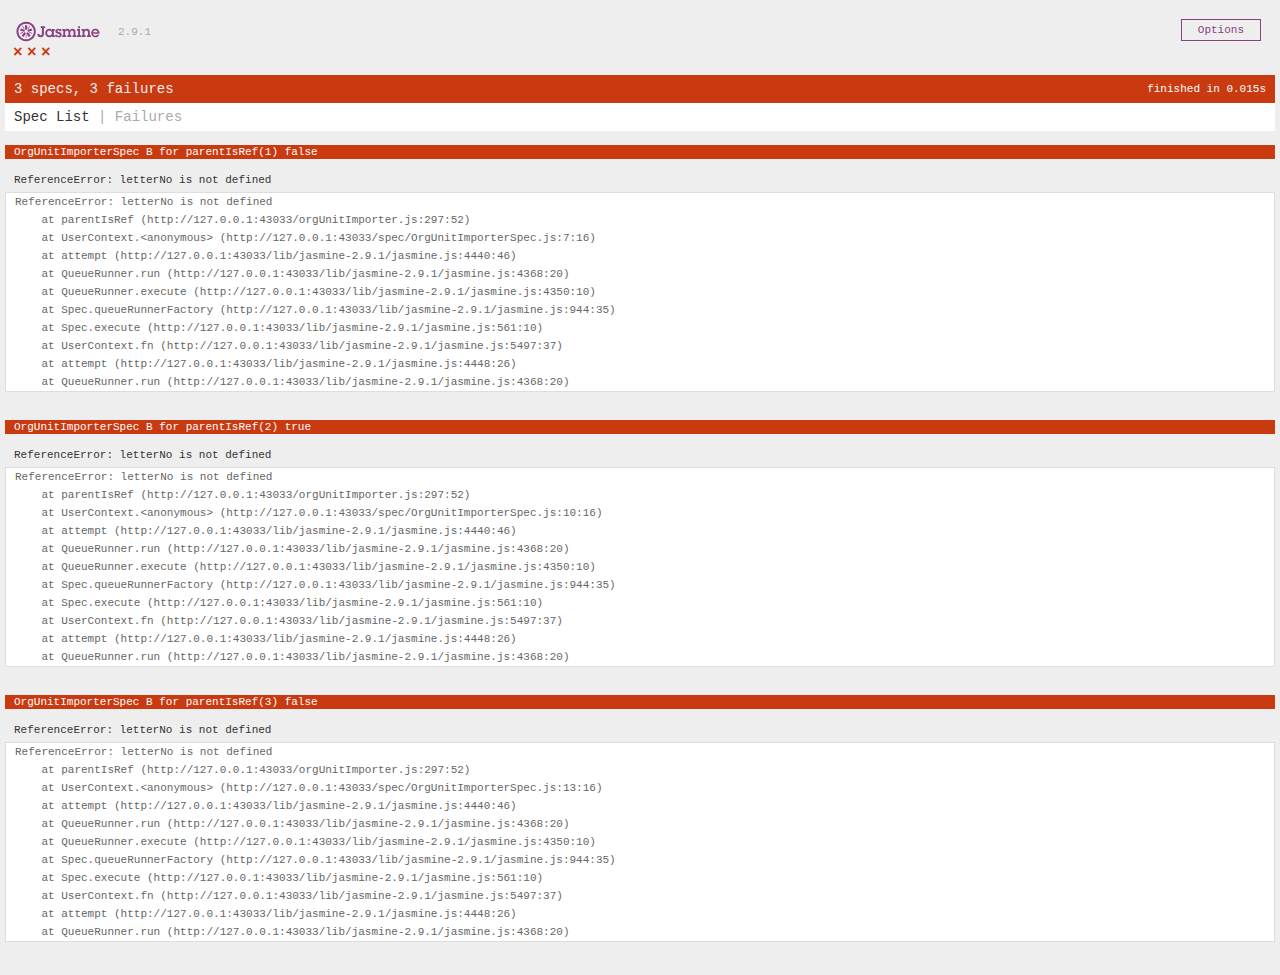
<file: SpecRunner.html>
<!DOCTYPE html>
<html>
<head>
  <meta charset="utf-8">
  <title>Jasmine Spec Runner v2.9.1</title>

  <link rel="shortcut icon" type="image/png" href="lib/jasmine-2.9.1/jasmine_favicon.png">
  <link rel="stylesheet" href="lib/jasmine-2.9.1/jasmine.css">

  <script src="lib/jasmine-2.9.1/jasmine.js"></script>
  <script src="lib/jasmine-2.9.1/jasmine-html.js"></script>
  <script src="lib/jasmine-2.9.1/boot.js"></script>

  <!-- include source files here... -->
  <script src="orgUnitImporter.js"></script>

  <!-- include spec files here... -->
  <script src="spec/OrgUnitImporterSpec.js"></script>

</head>

<body>
</body>
</html>
</file>
<file: lib/jasmine-2.9.1/jasmine.css>
body { overflow-y: scroll; }

.jasmine_html-reporter { background-color: #eee; padding: 5px; margin: -8px; font-size: 11px; font-family: Monaco, "Lucida Console", monospace; line-height: 14px; color: #333; }
.jasmine_html-reporter a { text-decoration: none; }
.jasmine_html-reporter a:hover { text-decoration: underline; }
.jasmine_html-reporter p, .jasmine_html-reporter h1, .jasmine_html-reporter h2, .jasmine_html-reporter h3, .jasmine_html-reporter h4, .jasmine_html-reporter h5, .jasmine_html-reporter h6 { margin: 0; line-height: 14px; }
.jasmine_html-reporter .jasmine-banner, .jasmine_html-reporter .jasmine-symbol-summary, .jasmine_html-reporter .jasmine-summary, .jasmine_html-reporter .jasmine-result-message, .jasmine_html-reporter .jasmine-spec .jasmine-description, .jasmine_html-reporter .jasmine-spec-detail .jasmine-description, .jasmine_html-reporter .jasmine-alert .jasmine-bar, .jasmine_html-reporter .jasmine-stack-trace { padding-left: 9px; padding-right: 9px; }
.jasmine_html-reporter .jasmine-banner { position: relative; }
.jasmine_html-reporter .jasmine-banner .jasmine-title { background: url('[data-uri]') no-repeat; background: url('[data-uri]') no-repeat, none; -moz-background-size: 100%; -o-background-size: 100%; -webkit-background-size: 100%; background-size: 100%; display: block; float: left; width: 90px; height: 25px; }
.jasmine_html-reporter .jasmine-banner .jasmine-version { margin-left: 14px; position: relative; top: 6px; }
.jasmine_html-reporter #jasmine_content { position: fixed; right: 100%; }
.jasmine_html-reporter .jasmine-version { color: #aaa; }
.jasmine_html-reporter .jasmine-banner { margin-top: 14px; }
.jasmine_html-reporter .jasmine-duration { color: #fff; float: right; line-height: 28px; padding-right: 9px; }
.jasmine_html-reporter .jasmine-symbol-summary { overflow: hidden; *zoom: 1; margin: 14px 0; }
.jasmine_html-reporter .jasmine-symbol-summary li { display: inline-block; height: 10px; width: 14px; font-size: 16px; }
.jasmine_html-reporter .jasmine-symbol-summary li.jasmine-passed { font-size: 14px; }
.jasmine_html-reporter .jasmine-symbol-summary li.jasmine-passed:before { color: #007069; content: "\02022"; }
.jasmine_html-reporter .jasmine-symbol-summary li.jasmine-failed { line-height: 9px; }
.jasmine_html-reporter .jasmine-symbol-summary li.jasmine-failed:before { color: #ca3a11; content: "\d7"; font-weight: bold; margin-left: -1px; }
.jasmine_html-reporter .jasmine-symbol-summary li.jasmine-disabled { font-size: 14px; }
.jasmine_html-reporter .jasmine-symbol-summary li.jasmine-disabled:before { color: #bababa; content: "\02022"; }
.jasmine_html-reporter .jasmine-symbol-summary li.jasmine-pending { line-height: 17px; }
.jasmine_html-reporter .jasmine-symbol-summary li.jasmine-pending:before { color: #ba9d37; content: "*"; }
.jasmine_html-reporter .jasmine-symbol-summary li.jasmine-empty { font-size: 14px; }
.jasmine_html-reporter .jasmine-symbol-summary li.jasmine-empty:before { color: #ba9d37; content: "\02022"; }
.jasmine_html-reporter .jasmine-run-options { float: right; margin-right: 5px; border: 1px solid #8a4182; color: #8a4182; position: relative; line-height: 20px; }
.jasmine_html-reporter .jasmine-run-options .jasmine-trigger { cursor: pointer; padding: 8px 16px; }
.jasmine_html-reporter .jasmine-run-options .jasmine-payload { position: absolute; display: none; right: -1px; border: 1px solid #8a4182; background-color: #eee; white-space: nowrap; padding: 4px 8px; }
.jasmine_html-reporter .jasmine-run-options .jasmine-payload.jasmine-open { display: block; }
.jasmine_html-reporter .jasmine-bar { line-height: 28px; font-size: 14px; display: block; color: #eee; }
.jasmine_html-reporter .jasmine-bar.jasmine-failed { background-color: #ca3a11; }
.jasmine_html-reporter .jasmine-bar.jasmine-passed { background-color: #007069; }
.jasmine_html-reporter .jasmine-bar.jasmine-skipped { background-color: #bababa; }
.jasmine_html-reporter .jasmine-bar.jasmine-errored { background-color: #ca3a11; }
.jasmine_html-reporter .jasmine-bar.jasmine-menu { background-color: #fff; color: #aaa; }
.jasmine_html-reporter .jasmine-bar.jasmine-menu a { color: #333; }
.jasmine_html-reporter .jasmine-bar a { color: white; }
.jasmine_html-reporter.jasmine-spec-list .jasmine-bar.jasmine-menu.jasmine-failure-list, .jasmine_html-reporter.jasmine-spec-list .jasmine-results .jasmine-failures { display: none; }
.jasmine_html-reporter.jasmine-failure-list .jasmine-bar.jasmine-menu.jasmine-spec-list, .jasmine_html-reporter.jasmine-failure-list .jasmine-summary { display: none; }
.jasmine_html-reporter .jasmine-results { margin-top: 14px; }
.jasmine_html-reporter .jasmine-summary { margin-top: 14px; }
.jasmine_html-reporter .jasmine-summary ul { list-style-type: none; margin-left: 14px; padding-top: 0; padding-left: 0; }
.jasmine_html-reporter .jasmine-summary ul.jasmine-suite { margin-top: 7px; margin-bottom: 7px; }
.jasmine_html-reporter .jasmine-summary li.jasmine-passed a { color: #007069; }
.jasmine_html-reporter .jasmine-summary li.jasmine-failed a { color: #ca3a11; }
.jasmine_html-reporter .jasmine-summary li.jasmine-empty a { color: #ba9d37; }
.jasmine_html-reporter .jasmine-summary li.jasmine-pending a { color: #ba9d37; }
.jasmine_html-reporter .jasmine-summary li.jasmine-disabled a { color: #bababa; }
.jasmine_html-reporter .jasmine-description + .jasmine-suite { margin-top: 0; }
.jasmine_html-reporter .jasmine-suite { margin-top: 14px; }
.jasmine_html-reporter .jasmine-suite a { color: #333; }
.jasmine_html-reporter .jasmine-failures .jasmine-spec-detail { margin-bottom: 28px; }
.jasmine_html-reporter .jasmine-failures .jasmine-spec-detail .jasmine-description { background-color: #ca3a11; }
.jasmine_html-reporter .jasmine-failures .jasmine-spec-detail .jasmine-description a { color: white; }
.jasmine_html-reporter .jasmine-result-message { padding-top: 14px; color: #333; white-space: pre; }
.jasmine_html-reporter .jasmine-result-message span.jasmine-result { display: block; }
.jasmine_html-reporter .jasmine-stack-trace { margin: 5px 0 0 0; max-height: 224px; overflow: auto; line-height: 18px; color: #666; border: 1px solid #ddd; background: white; white-space: pre; }
</file>
